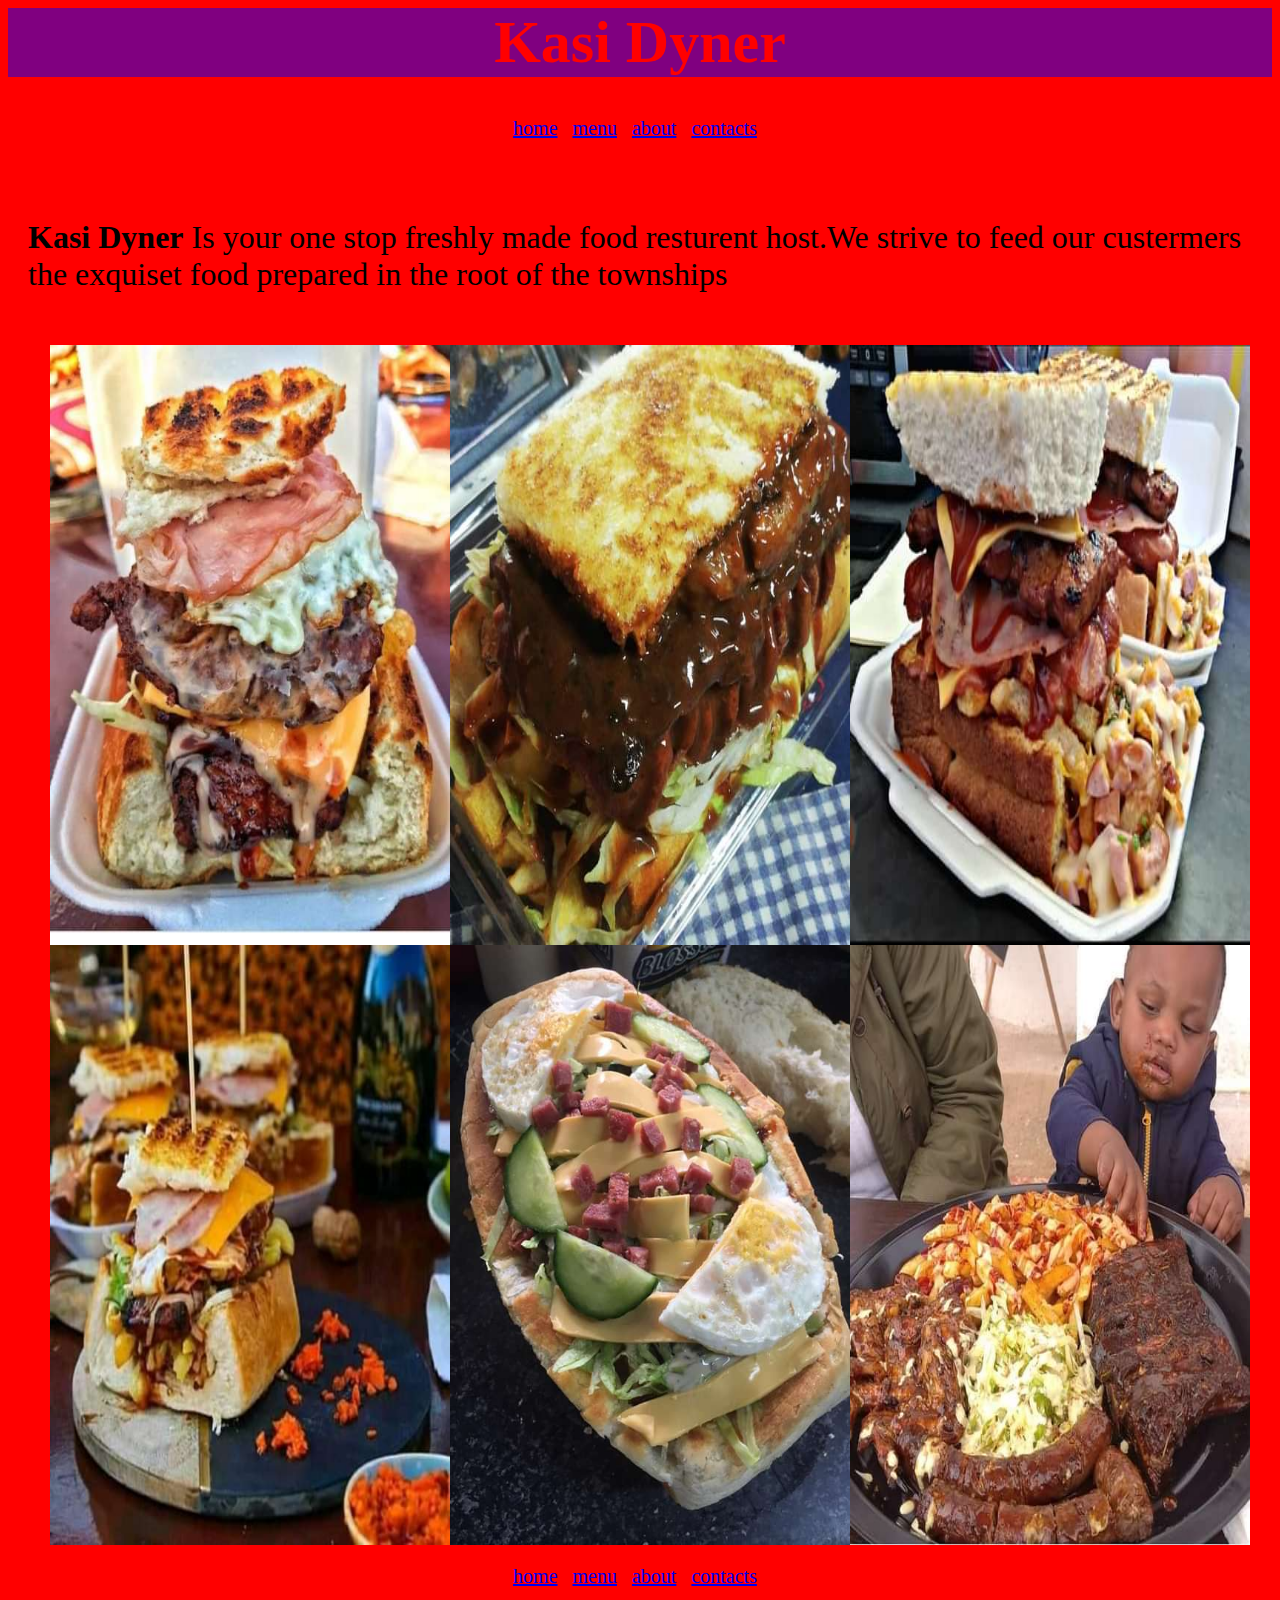
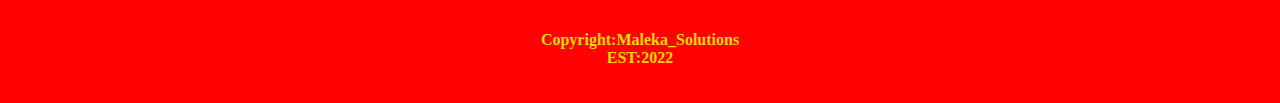
<file: kasi Dyner/index.html>
<!DOTYPE html>
<html>

<head>

<title>Kasi Dyner</title>
<meta charset="utf-8">
<meta name="width=device-width, initial-scale=1">
<link rel="stylesheet" href="index.css/style.css">

</head>

<body>

<div class ="banner">
<h1>Kasi Dyner</h1>
<div class="child">
<ul>
<li><a href="index.html">home</a></li>
<li><a href="menu.html">menu</a></li>
<li><a href="store.html">about</a></li>
<li><a href="contacts.html">contacts</a><li>
</ul>
</div>
</div>
<nav> 
<p class="description"><b>Kasi Dyner</b> Is your one stop freshly made food resturent host.We strive to feed our custermers the exquiset food prepared in the root of the townships</p>



<div class="images"">

<img src="images/munch1.jpg" alt="kota" width="400" height="600";>
<img src="images/munch3.jpg" alt="kota" width="400" height="600";>
<img src="images/munch4.jpg" alt="kota" width="400" height="600";>
<img src="images/munch5.jpg" alt="kota" width="400" height="600";>
<img src="images/munch6.jpg" alt="kota" width="400" height="600";>
<img src="images/munch7.jpg" alt="kota" width="400" height="600";>

</div>


</nav>
<div class="child">
<ul>
<li><a href="index.html">home</a></li>
<li><a href="menu.html">menu</a></li>
<li><a href="store.html">about</a></li>
<li><a href="contacts.html">contacts</a><li>
</ul>
</div>

<footer class="foot">
<p><b>Copyright:Maleka_Solutions<br>EST:2022</b></p>
</footer>

</body>



</html>
</file>
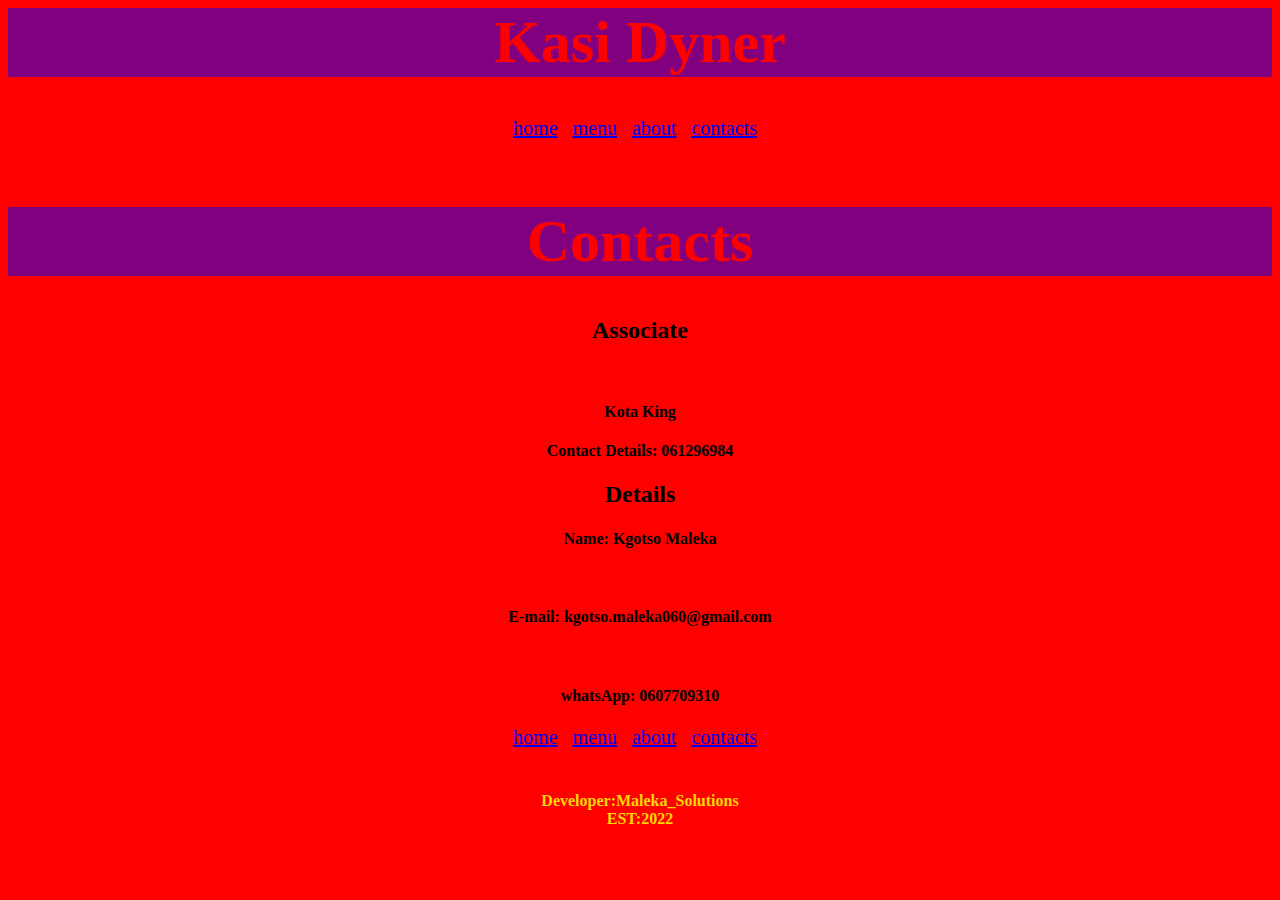
<file: kasi Dyner/contacts.html>
<!DOTYPE html>
<html>

<head>

<title>Kasi Dyner</title>
<meta charset="utf-8">
<meta name="width=device-width, initial-scale=1">
<link rel="stylesheet" href="index.css/style.css">

</head>

<body>

<div class ="banner">
<h1>Kasi Dyner</h1>

<div class="child">
<ul>
<li><a href="index.html">home</a></li>
<li><a href="menu.html">menu</a></li>
<li><a href="store.html">about</a></li>
<li><a href="contacts.html">contacts</a><li>
</ul>
</div>

<div>
<h1>Contacts</h1>
<div class="info">
<h2>Associate</h2>
<br>
<h4>Kota King<h4>
<h4>Contact Details: <b>061296984</b>
 <h2>Details</h2>
<h4>Name: <b>Kgotso Maleka</b></h4>
<br>
<h4>E-mail: <b>kgotso.maleka060@gmail.com</b></h4>
<br>
<h4>whatsApp: <b>0607709310</b></h4>
</div>
<div class="child">
<ul>
<li><a href="index.html">home</a></li>
<li><a href="menu.html">menu</a></li>
<li><a href="store.html">about</a></li>
<li><a href="contacts.html">contacts</a><li>
</ul>
</div>

<footer class="foot">
<p><b>Developer:Maleka_Solutions<br> EST:2022</b></p>
</footer>

</body>

</html>
</file>
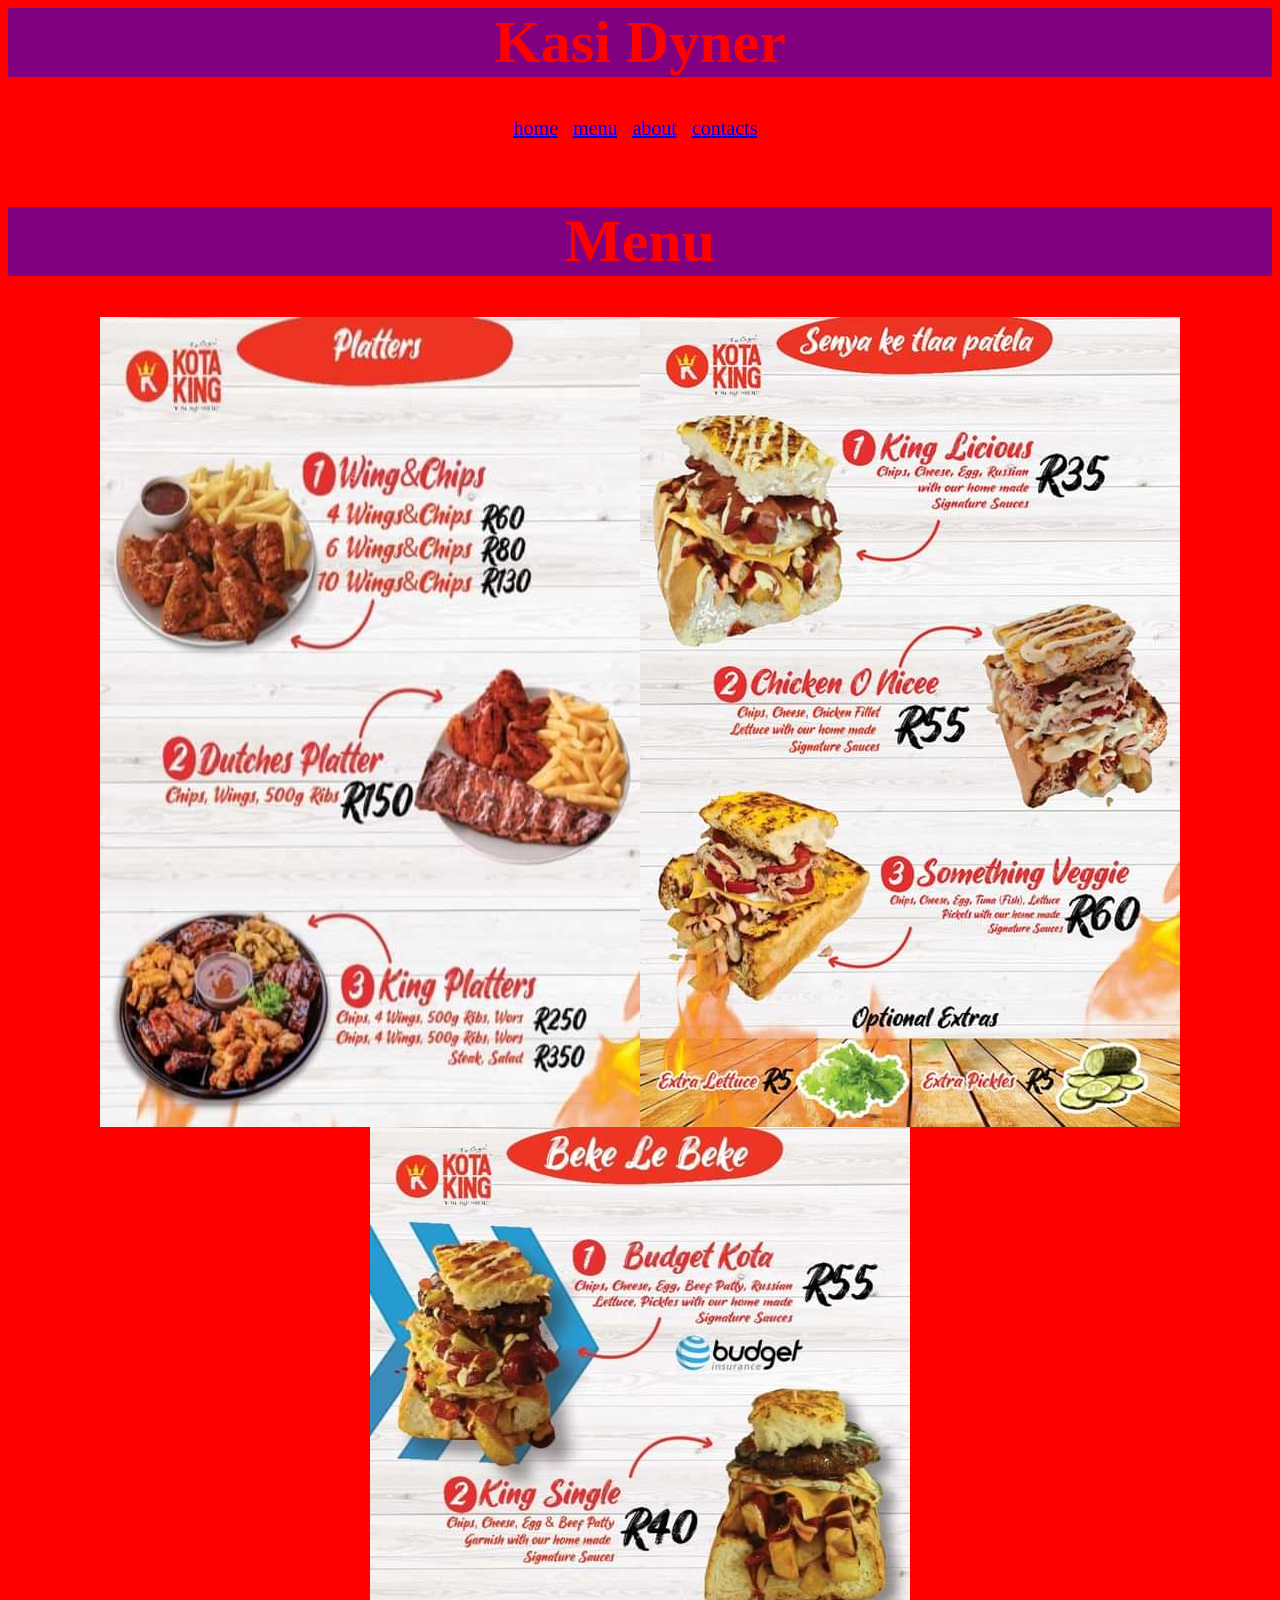
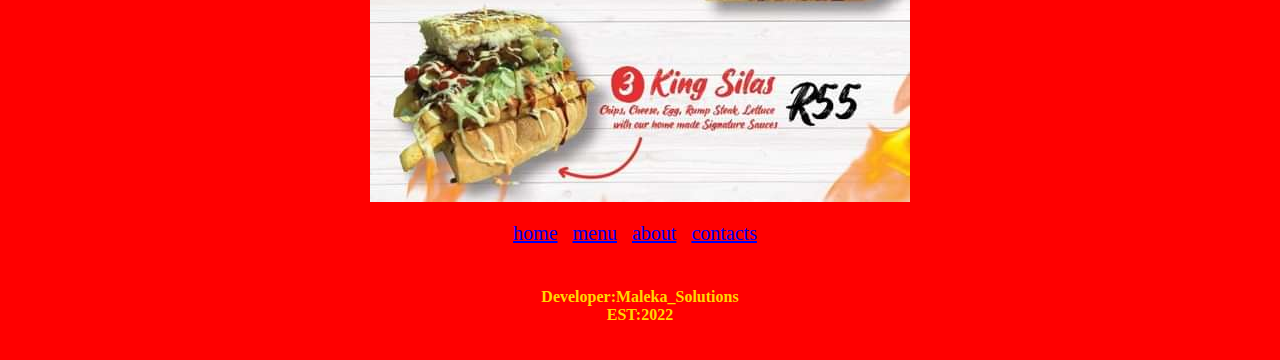
<file: kasi Dyner/menu.html>
<!DOTYPE html>
<html>

<head>

<title>Kasi Dyner</title>
<meta charset="utf-8">
<meta name="width=device-width, initial-scale=1">
<link rel="stylesheet" href="index.css/style.css">

</head>

<body>

<div class ="banner">
<h1>Kasi Dyner</h1>
<div class="child">
<ul>
<li><a href="index.html">home</a></li>
<li><a href="menu.html">menu</a></li>
<li><a href="store.html">about</a></li>
<li><a href="contacts.html">contacts</a><li>
</ul>
</div>
<div>
<h1>Menu</h1>
<div class="menu">

<img src="images/platter.jpg" alt="platter" style="float:top-center">

<img src="images/senya.jpg" alt="senya" style="float:top-right">

<img src="images/beke.jpg" alt="beke" style="float:top-left">
</div>
<div class="child">
<ul>
<li><a href="index.html">home</a></li>
<li><a href="menu.html">menu</a></li>
<li><a href="store.html">about</a></li>
<li><a href="contacts.html">contacts</a><li>
</ul>
</div>

<footer class="foot">
<p><b>Developer:Maleka_Solutions<br> EST:2022</b></p>
</footer>

</body>

</html>
</file>
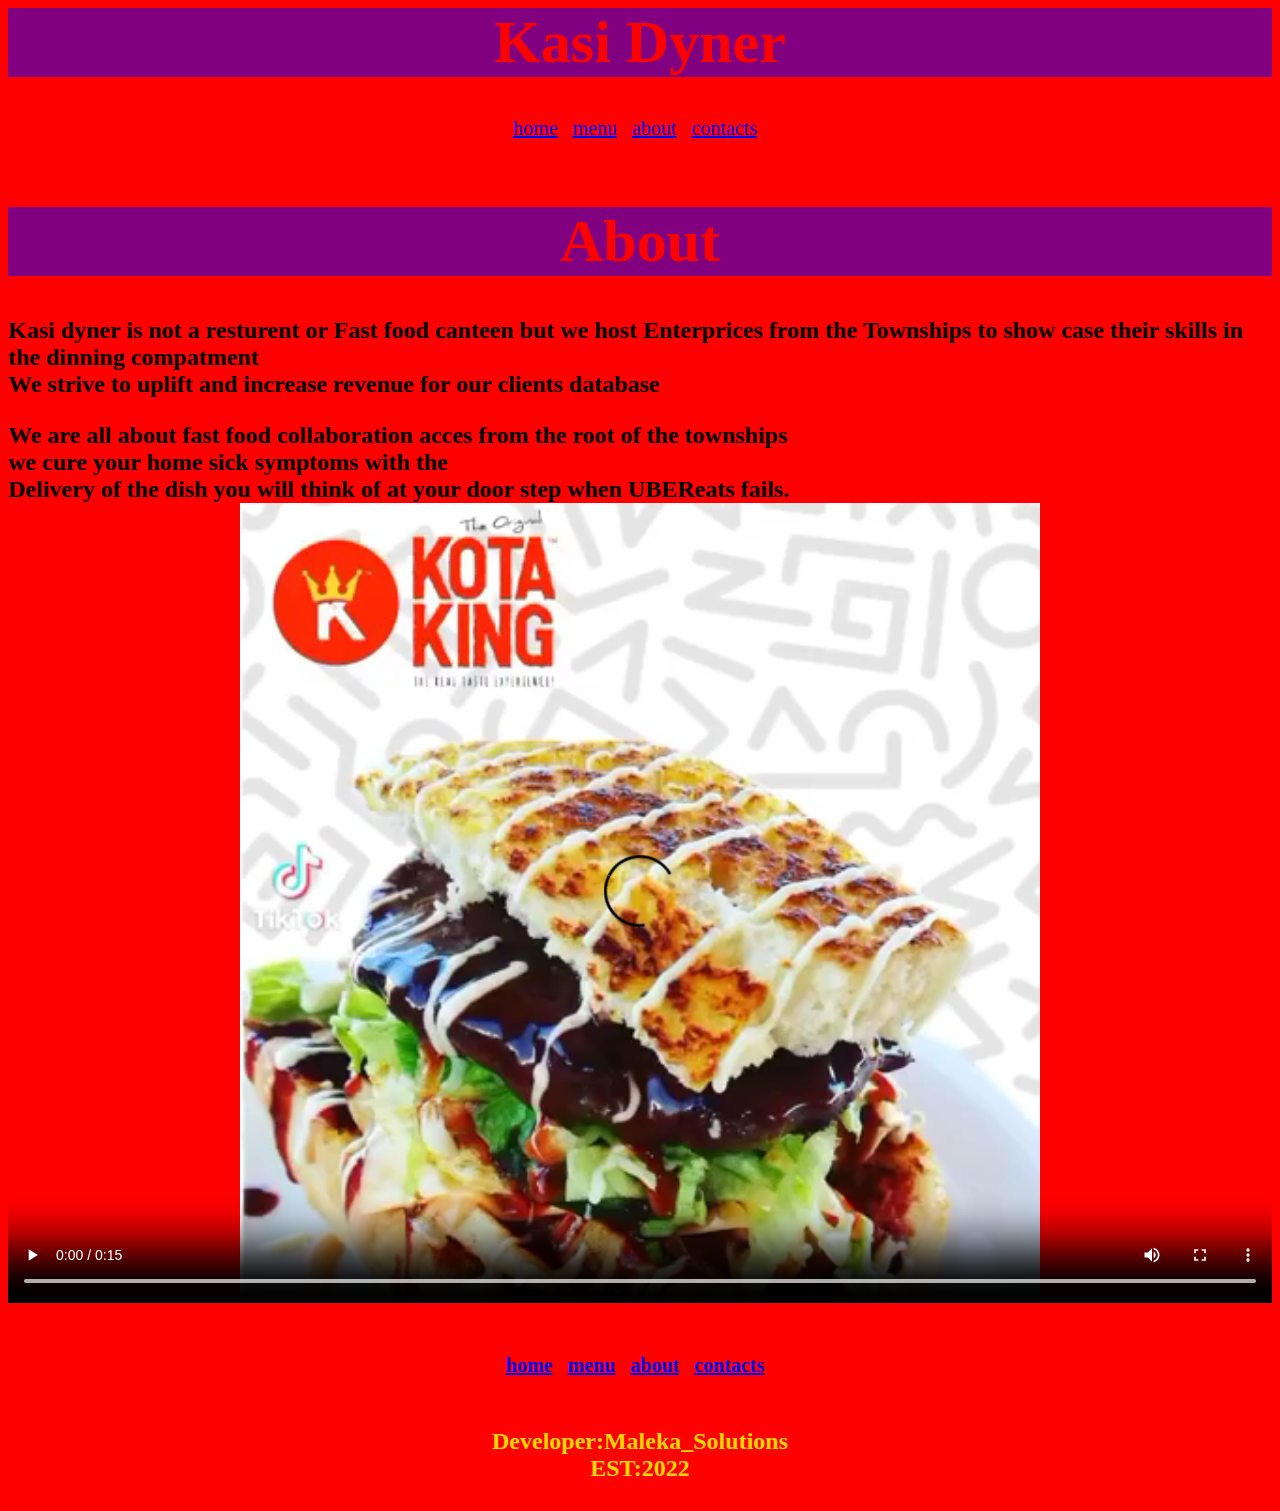
<file: kasi Dyner/store.html>
<!DOTYPE html>
<html>

<head>

<title>Kasi Dyner</title>
<meta charset="utf-8">
<meta name="width=device-width, initial-scale=1">
<link rel="stylesheet" href="index.css/style.css">

</head>

<body>

<div class ="banner">
<h1>Kasi Dyner</h1>
<div class="child">
<ul>
<li><a href="index.html">home</a></li>
<li><a href="menu.html">menu</a></li>
<li><a href="store.html">about</a></li>
<li><a href="contacts.html">contacts</a><li>
</ul>
</div>
<div>
  
<h1>About</h1>
  
<h2>Kasi dyner is not a resturent or Fast food canteen but we host Enterprices from the Townships to show case their skills in the dinning compatment<br>
We strive to uplift and increase revenue for our clients database<h2>

<p> We are all about fast food collaboration acces from the root of the townships<br>
we cure your home sick symptoms with the <br>Delivery of the dish you will think of at your door step when UBEReats fails.

<video  src="video/kotaking.mp4" width=100% height=800px controls>
</video><br><br>

<div class="child">
<ul>
<li><a href="index.html">home</a></li>
<li><a href="menu.html">menu</a></li>
<li><a href="store.html">about</a></li>
<li><a href="contacts.html">contacts</a><li>
</ul>
</div>

<footer class="foot">
<p><b>Developer:Maleka_Solutions<br> EST:2022</b></p>
</footer>

</body>
</html>
</file>
<file: kasi Dyner/index.css/style.css>
h1{
font-size:60px;
}

.bannner {
height: 100px;
width: 100%
padding: 20px;
}

*{
background-color: hsl(0, 100%, 50%);
}

.banner h1{
color:red;
text-align:center;
background-color: purple;
Font-family: Cursive;
} 

.child{
text-align:center;
height:50px;
width: 100%;
padding:20px, 15px, 17px;
margin-top:20px;
font-size:20px;
font-family: Serif;
}

ul {
 margin: 0;
 padding: 0;
}

 li {
display: inline;
padding: 5px;
}

li a:hover {
text-decoration: none;
background-color:chocolate;
}

.info{
text-align: center;
}

.description{
 padding:20px;
 font-size:2rem;
}



.foot {
text-align:center;
text-size:5rem;
width:100%;
height:4rem;
color:gold;
}

.menu{
display:flex;
flex-wrap:wrap;
justify-content:center;
}



.images {
  width: 99%;
  margin:1rem;
  display:flex;
  flex-wrap:wrap;
  justify-content:center;
}
</file>
